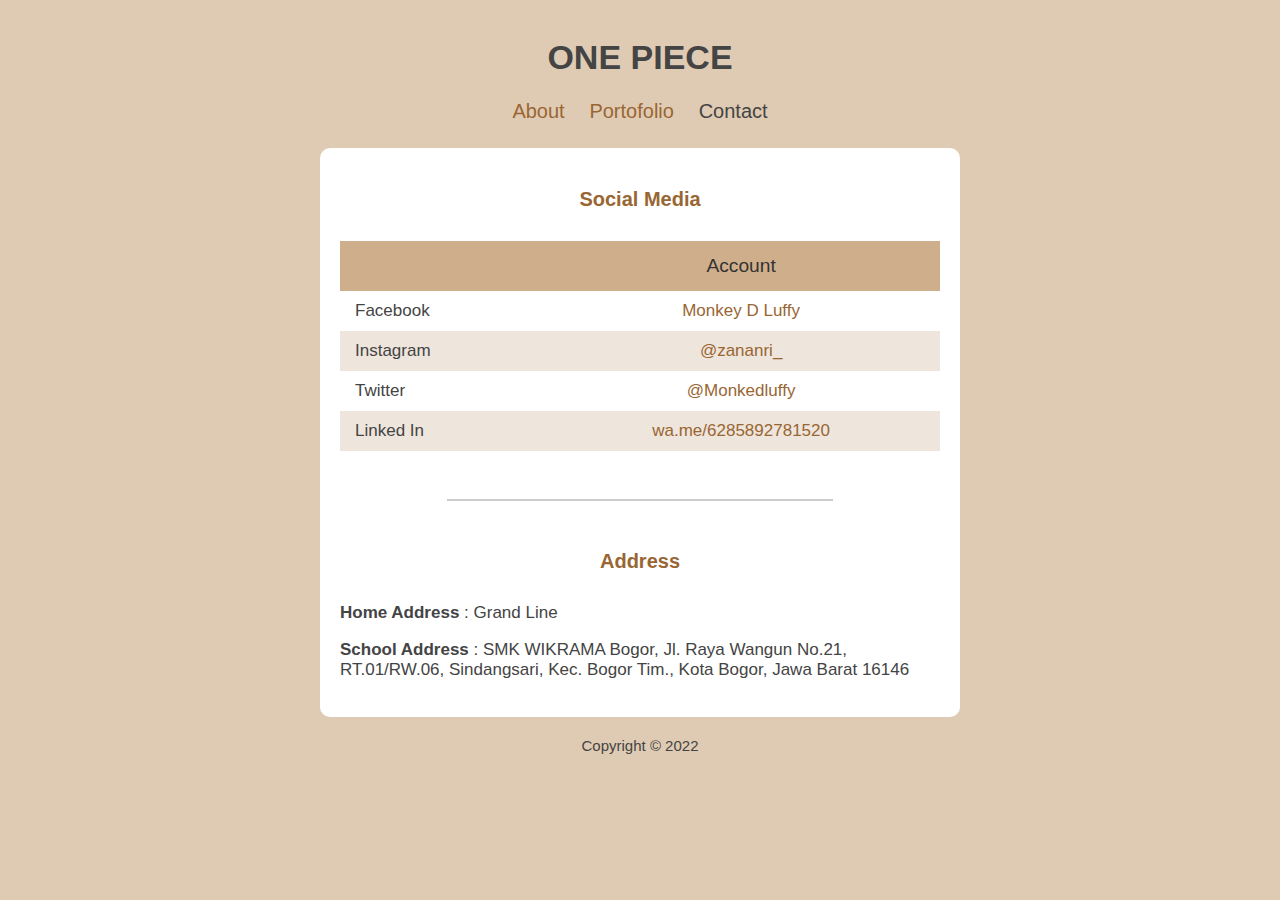
<file: Contact2.html>
<!DOCTYPE html>
<html>
<head>
<meta charset="utf-8">
<title>Contact</title>
<link rel="stylesheet" type="text/css" href="style2.css">
</head>
<body>
<div class="container">
<div class="header">
<h1 class="text-header">ONE PIECE</h1>
</div>
<div class="navbar">
<ul class="list-nav">
<li><a href="index.html">About</a></li>
<li><a href="portofolio.html">Portofolio</a></li>
<li><a href="Contact2.html" class="active">Contact</a></li>
</ul>
</div>

<div class="content">
<!-- Social Media -->
<section class="section">
<h2 class="section-header">Social Media</h2>
<div class="responsive-table">
<table>
<tr class="tr-header">
<th>&nbsp;</th>
<th>Account</th>
</tr>
<tr>
<td class="text-left">Facebook</td>
<td>
<a href="facebook.com">Monkey D Luffy</a>
</td>
</tr>
<tr>
<td class="text-left">Instagram</td>
<td>
<a href="instagram.com">@zananri_</a>
</td>
</tr>
<tr>
<td class="text-left">Twitter</td>
<td>
<a href="twitter.com">@Monkedluffy</a>
</td>
</tr>
<tr>
<td class="text-left">Linked In</td>
<td>
<a href="whatsapp.com">wa.me/6285892781520</a>
</td>
</tr>
</table>
</div>
</section>
<hr>
<!-- Contact -->
<section class="section">
<h2 class="section-header">Address</h2>
<p><b>Home Address </b>: Grand Line</p>
<p><b>School Address </b>: SMK WIKRAMA Bogor, Jl. Raya Wangun No.21, RT.01/RW.06, Sindangsari, Kec. Bogor Tim., Kota Bogor, Jawa Barat 16146</p>
</section>
</div>
<footer>
<p class="footer-text">Copyright &copy; 2022</p>
</footer>
</div>
</body>
</html>
</file>
<file: style2.css>
body {
    background-color: #dfcbb3;
    color: #444444;
    font-family: "Open Sans", Arial;
    font-size: 17px;
    padding: 15px;
    margin: 0;
    }

    img {
        border-radius: 50px;
    }
    
    .container {
    max-width: 640px;
    margin-left: auto;
    margin-right: auto;
    
    }
    h1 { text-align: center; }
    .navbar {
    text-align: center;
    margin-bottom: 25px;
    }
    .list-nav {
    padding: 0;
    margin: 0;
    }
    .list-nav li {
    display: inline-block;
    list-style: none;
    margin-left: 10px;
    margin-right: 10px;
    }
    .list-nav a { font-size: 20px; }
    .list-nav li a.active { color: #444444; }
    a:hover { color: #444444; }
    a {
    color: #996633;
    text-decoration:none;
    }
    .content {
    background-color: #ffffff;
    border-radius: 10px;
    }
    .content-header{ margin-bottom: 0; }
    .content-text {
    font-size: 20px;
    margin: 0;
    }
    #content-img {
    background-image: url(background.jpg);
    background-position: center;
    background-size: cover;
    min-height: 400px;
    text-align: center;
    border-top-left-radius: 10px;
    border-top-right-radius: 10px;
    }
    #content-img img {
    max-width: 50%;
    margin-bottom: -15px;
    }
    .content1 {
    padding: 15%;
    
    
    font-size: 30px;
    }
    .section {
    padding-top: 10px;
    padding-left: 20px;
    padding-right: 20px;
    padding-bottom: 20px;
    }
    .section-small {
    max-width: 490px;
    margin-left: auto;
    margin-right: auto;
    padding-top: 20px;
    text-align: center;
    }
    .section-header {
    color: #996633;
    text-align: center;
    font-size: 20px;
    margin-top: 30px;
    margin-bottom: 30px;
    }
    hr {
    width: 60%;
    border: 0.5px solid #ccc;
    }
    table {
    width: 100%;
    border-spacing: 0;
    padding-bottom: 20px;
    }
    th {
    color: #333333;
    font-weight: 400;
    font-size: 1.2rem;
    padding-left: 15px;
    padding-right: 15px;
    }
    td {
    text-align: center;
    padding: 10px 15px;
    }
    .text-left { text-align: left; }
    tr:nth-child(odd) { background-color: #eee5dc; }
    tr.tr-header {
    background-color: #cfae8b;
    height: 50px;
    }
    .footer-text {
    
    
    font-size: 15px;
    margin-top: 20px;
    margin-bottom: 20px;
    text-align: center;
    }


    img {
max-width: 100%;
max-height: 200px;
}
.gallery {
display: flex;
margin-left: -15px;
margin-right: -15px;
}
.images {
padding-left: 15px;
padding-right: 15px;
}
figure { margin: 0; }
figcaption { text-align: center; }
figcaption span {
display: block;
color: #333333;
font-size: 15px;
}
</file>
